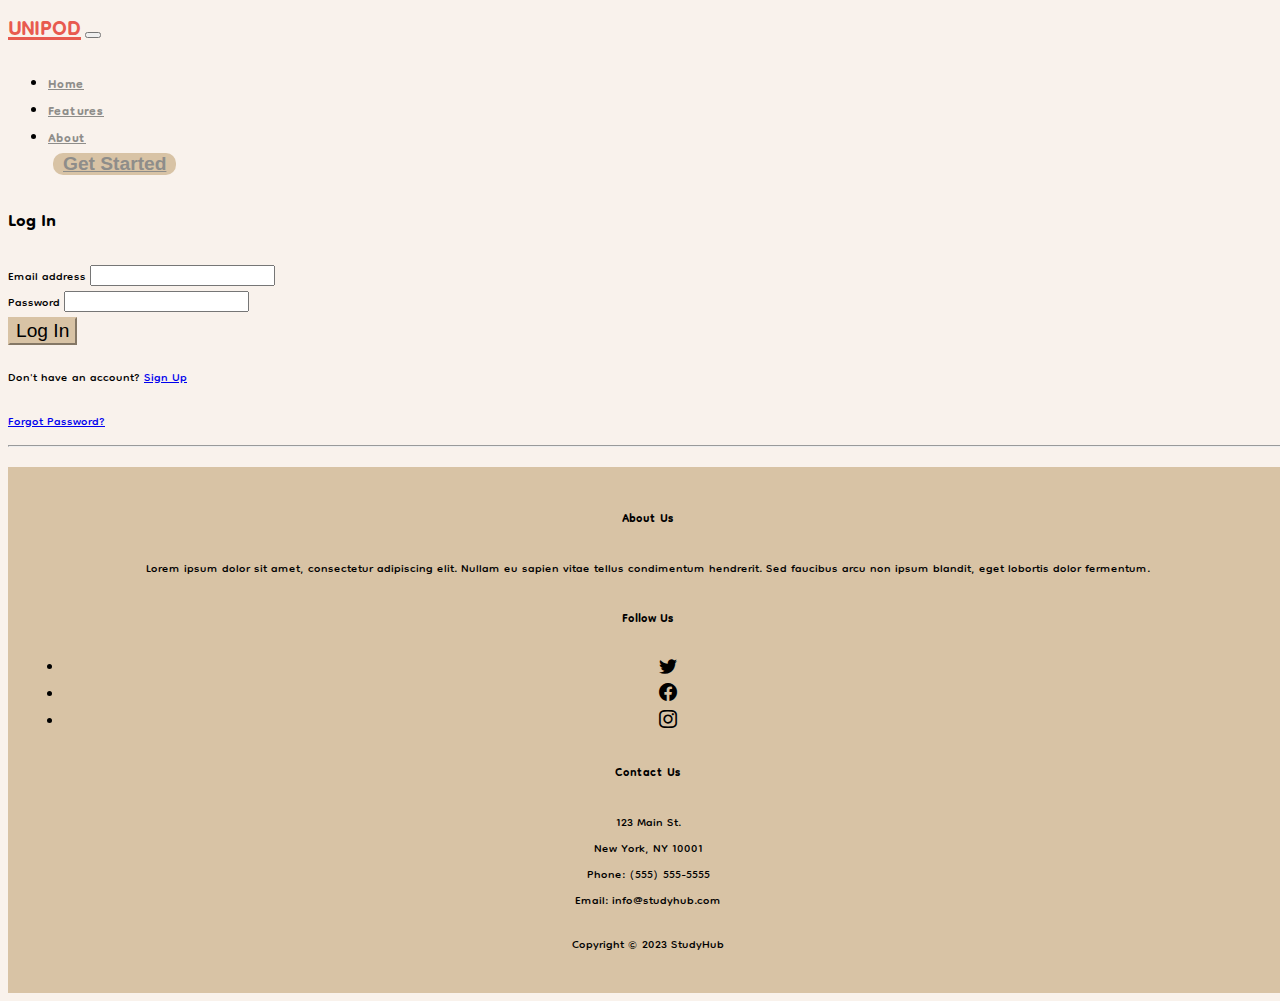
<file: login.html>
<!DOCTYPE html>
<html lang="en">
<head>
    <meta charset="UTF-8">
  <meta name="viewport" content="width=device-width, initial-scale=1.0">
    <title>Login or Register</title>
    <link href="https://cdn.jsdelivr.net/npm/bootstrap@5.2.3/dist/css/bootstrap.min.css" rel="stylesheet" integrity="sha384-rbsA2VBKQhggwzxH7pPCaAqO46MgnOM80zW1RWuH61DGLwZJEdK2Kadq2F9CUG65" crossorigin="anonymous">
    <!-- Google Fonts -->
    <link rel="preconnect" href="https://fonts.gstatic.com">
    <link href="https://fonts.googleapis.com/css2?family=Dongle&display=swap" rel="stylesheet">
    <link rel="stylesheet" href="style.css">
    <link rel="stylesheet" href="https://cdn.jsdelivr.net/npm/bootstrap-icons@1.10.4/font/bootstrap-icons.css">
</head>
<body>
    <nav class="navbar navbar-expand-lg navbar-light bg-light">
        <div class="container-fluid">
          <a class="navbar-brand" href="index.html">UNIPOD</a>
          <button class="navbar-toggler" type="button" data-bs-toggle="collapse" data-bs-target="#navbarNav" aria-controls="navbarNav" aria-expanded="false" aria-label="Toggle navigation">
            <span class="navbar-toggler-icon"></span>
          </button>
          <div class="collapse navbar-collapse" id="navbarNav">
            <ul class="navbar-nav ms-auto mb-2 mb-lg-0">
                <li class="nav-item">
                  <a class="nav-link active" aria-current="page" href="index.html">Home</a>
                </li>
                <li class="nav-item">
                  <a class="nav-link" href="index.html#features">Features</a>
                </li>
                <li class="nav-item">
                  <a class="nav-link" href="about.html">About</a>
                </li>
                <button class="sgn nav-item">
                  <a class="nav-link" href="signup.html">Get Started</a>
                </button>
              </ul>
              
          </div>
        </div>
      </nav>
    <div class="container mt-3">
  <div class="row justify-content-center">
    <div class="col-md-6 col-lg-5">
      <div class="card">
        <div class="card-body">
          <h2 class="card-title text-center mb-4">Log In</h2>
          <form>
            <div class="mb-3">
              <label for="email" class="form-label">Email address</label>
              <input type="email" class="form-control" id="uemail" aria-describedby="emailHelp">
            </div>
            <div class="mb-3">
              <label for="password" class="form-label">Password</label>
              <input type="password" class="form-control" id="upassword">
            </div>
            <div class="d-grid gap-2">
              <button type="submit" class="btn btn-primary">Log In</button>
            </div>
          </form>
          <div class="text-center mt-3">
            <p>Don't have an account? <a href="signup.html">Sign Up</a></p>
            <a href="forpass.html">Forgot Password?</a>
          </div>
        </div>
      </div>
    </div>
  </div>
</div>
  <hr class="my-4">
  <footer class="bg-light py-3">
          <div class="container">
            <div class="row">
              <div class="col-md-4">
                <h4>About Us</h4>
                <p>Lorem ipsum dolor sit amet, consectetur adipiscing elit. Nullam eu sapien vitae tellus condimentum hendrerit. Sed faucibus arcu non ipsum blandit, eget lobortis dolor fermentum.</p>
              </div>
              <div class="col-md-4">
                <h4>Follow Us</h4>
                <ul class="list-unstyled">
                  <li><a href="#"><i class="bi bi-twitter"></i></a></li>
                  <li><a href="#"><i class="bi bi-facebook"></i></a></li>
                  <li><a href="#"><i class="bi bi-instagram"></i></a></li>
                </ul>
              </div>
              <div class="col-md-4">
                <h4>Contact Us</h4>
                <p>123 Main St. <br> New York, NY 10001 <br> Phone: (555) 555-5555 <br> Email: info@studyhub.com</p>
              </div>
            </div>
            <div class="row mt-3">
              <div class="col-md-12 text-center">
                <p>Copyright &copy; 2023 StudyHub</p>
              </div>
            </div>
          </div>
        </footer>
    <script src="https://cdn.jsdelivr.net/npm/bootstrap@5.2.3/dist/js/bootstrap.bundle.min.js" integrity="sha384-kenU1KFdBIe4zVF0s0G1M5b4hcpxyD9F7jL+jjXkk+Q2h455rYXK/7HAuoJl+0I4" crossorigin="anonymous"></script>
    <script src="data.js"></script>
    <script async src="https://www.google.com/recaptcha/api.js"></script>
<script>
  // If reCAPTCHA is still loading, grecaptcha will be undefined.
  grecaptcha.ready(function(){
    grecaptcha.render("container", {
      sitekey: "ABC-123"
    });
  });
</script>
</body>
</html>
</file>
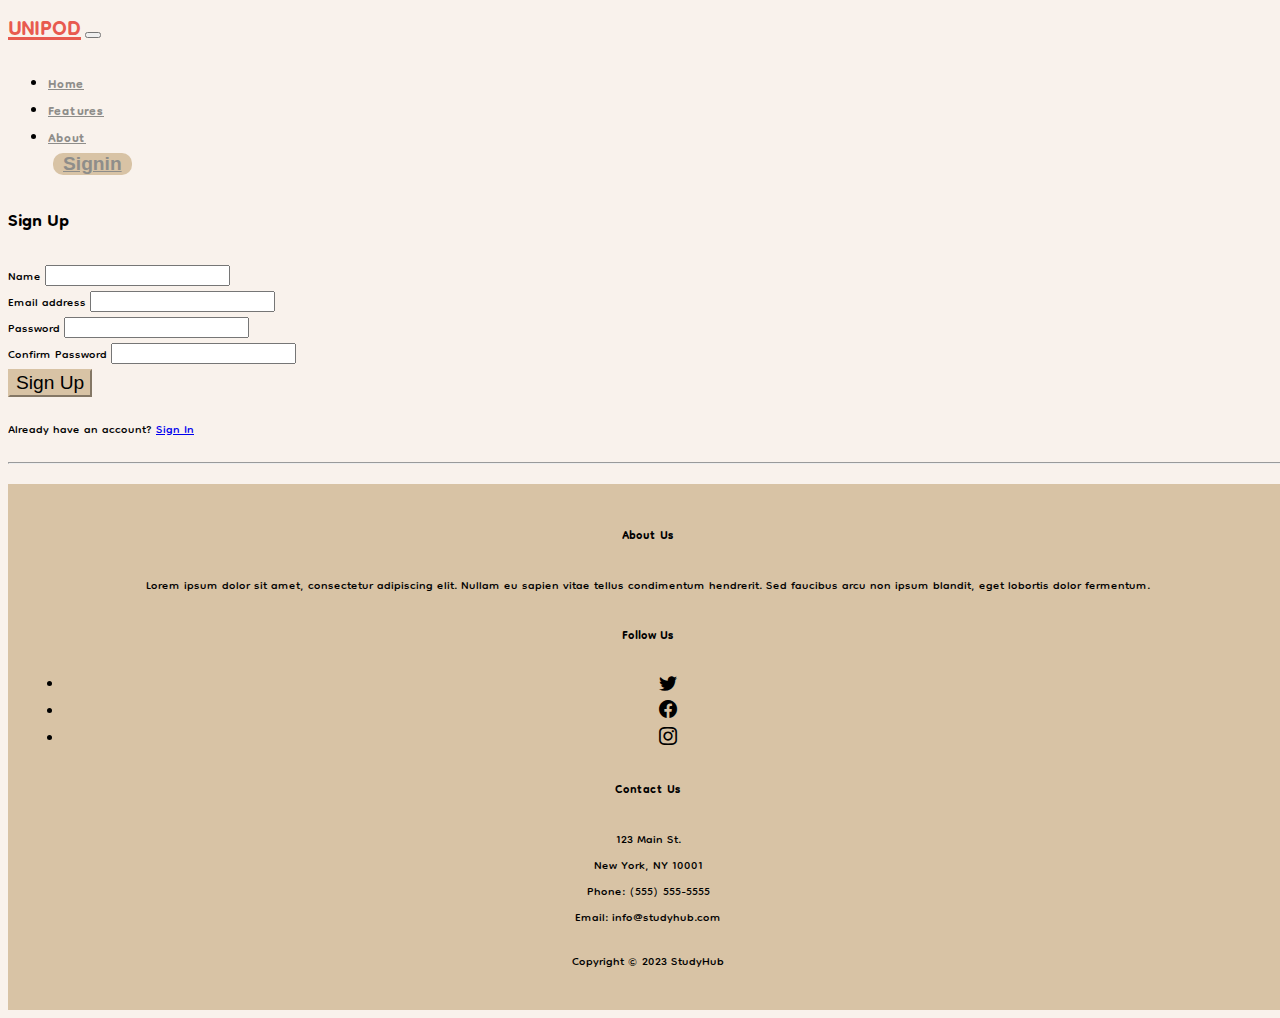
<file: signup.html>
<!DOCTYPE html>
<html lang="en">

<head>
  <meta charset="UTF-8">
  <meta name="viewport" content="width=device-width, initial-scale=1.0">
  <title>Login or Register</title>
  <link href="https://cdn.jsdelivr.net/npm/bootstrap@5.2.3/dist/css/bootstrap.min.css" rel="stylesheet"
    integrity="sha384-rbsA2VBKQhggwzxH7pPCaAqO46MgnOM80zW1RWuH61DGLwZJEdK2Kadq2F9CUG65" crossorigin="anonymous">
  <!-- Google Fonts -->
  <link rel="preconnect" href="https://fonts.gstatic.com">
  <link href="https://fonts.googleapis.com/css2?family=Dongle&display=swap" rel="stylesheet">
  <link rel="stylesheet" href="style.css">
  <link rel="stylesheet" href="https://cdn.jsdelivr.net/npm/bootstrap-icons@1.10.4/font/bootstrap-icons.css">
</head>

<body>
  <nav class="navbar navbar-expand-lg navbar-light bg-light">
    <div class="container-fluid">
      <a class="navbar-brand" href="index.html">UNIPOD</a>
      <button class="navbar-toggler" type="button" data-bs-toggle="collapse" data-bs-target="#navbarNav"
        aria-controls="navbarNav" aria-expanded="false" aria-label="Toggle navigation">
        <span class="navbar-toggler-icon"></span>
      </button>
      <div class="collapse navbar-collapse" id="navbarNav">
        <ul class="navbar-nav ms-auto mb-2 mb-lg-0">
          <li class="nav-item">
            <a class="nav-link" aria-current="page" href="index.html">Home</a>
          </li>
          <li class="nav-item">
            <a class="nav-link" href="index.html#features">Features</a>
          </li>
          <li class="nav-item">
            <a class="nav-link" href="about.html">About</a>
          </li>
          <button class="sgn nav-item">
            <a class="nav-link" href="login.html">Signin</a>
          </button>
        </ul>

      </div>
    </div>
  </nav>
  <div class="container mt-3">
    <div class="row justify-content-center">
      <div class="col-md-6 col-lg-5">
        <div class="card">
          <div class="card-body">
            <h2 class="card-title text-center mb-4">Sign Up</h2>
            <form id="myForm">
              <div class="mb-3">
                <label for="inputName" class="form-label">Name</label>
                <input type="text" class="form-control" id="inputName" required>
              </div>
              <div class="mb-3">
                <label for="inputEmail" class="form-label">Email address</label>
                <input type="email" class="form-control" id="inputEmail" required>
              </div>
              <div class="mb-3">
                <label for="inputPassword" class="form-label">Password</label>
                <input type="password" class="form-control" id="inputPassword" required>
              </div>
              <div class="mb-3">
                <label for="inputConfirmPassword" class="form-label">Confirm Password</label>
                <input type="password" class="form-control" id="inputConfirmPassword" required>
              </div>
              <button type="submit" class="btn btn-primary">Sign Up</button>
              <div class="text-center mt-3">
                <p>Already have an account? <a href="login.html">Sign In</a></p>
              </div>
            </form>
          </div>
        </div>
      </div>
    </div>
  </div>
  <hr class="my-4">
  <footer class="bg-light py-3">
    <div class="container">
      <div class="row">
        <div class="col-md-4">
          <h4>About Us</h4>
          <p>Lorem ipsum dolor sit amet, consectetur adipiscing elit. Nullam eu sapien vitae tellus condimentum
            hendrerit. Sed faucibus arcu non ipsum blandit, eget lobortis dolor fermentum.</p>
        </div>
        <div class="col-md-4">
          <h4>Follow Us</h4>
          <ul class="list-unstyled">
            <li><a href="#"><i class="bi bi-twitter"></i></a></li>
            <li><a href="#"><i class="bi bi-facebook"></i></a></li>
            <li><a href="#"><i class="bi bi-instagram"></i></a></li>
          </ul>
        </div>
        <div class="col-md-4">
          <h4>Contact Us</h4>
          <p>123 Main St. <br> New York, NY 10001 <br> Phone: (555) 555-5555 <br> Email: info@studyhub.com</p>
        </div>
      </div>
      <div class="row mt-3">
        <div class="col-md-12 text-center">
          <p>Copyright &copy; 2023 StudyHub</p>
        </div>
      </div>
    </div>
  </footer>
  <script src="https://cdn.jsdelivr.net/npm/bootstrap@5.2.3/dist/js/bootstrap.bundle.min.js"
    integrity="sha384-kenU1KFdBIe4zVF0s0G1M5b4hcpxyD9F7jL+jjXkk+Q2h455rYXK/7HAuoJl+0I4"
    crossorigin="anonymous"></script>
  <script src="data.js"></script>
  <script async src="https://www.google.com/recaptcha/api.js"></script>
<script>
  // If reCAPTCHA is still loading, grecaptcha will be undefined.
  grecaptcha.ready(function(){
    grecaptcha.render("container", {
      sitekey: "ABC-123"
    });
  });
</script>
</body>

</html>
</file>
<file: style.css>
body {
  background-color: #727270;
  overflow-x: hidden;
  width: 100vw;
  font-family: "Dongle", sans-serif;
}
.navbar-brand {
  font-size: 2rem;
  font-weight: bold;
  color: #e85a4f;
}
.nav-link {
  font-size: 1.2rem;
  font-weight: bold;
  color: #8e8d8a;
}
.jumbotron {
  background-color: #e98074;
  color: #eae7dc;
  padding-top: 50px;
  padding-bottom: 50px;
}
.sgn{
    margin-left: 5px;
    padding: 0 10px;
    border-radius: 10px;
    border: none;
    background-color: #d8c3a5;
  color: #000000;
  border-color: #d8c3a5;
  font-size: 1.2rem;
}
.sgn:hover {
    background-color: #e85a4f;
    color: #0a0a0a;
    border: #727270 solid 1px;
  }
.btn {
  background-color: #d8c3a5;
  color: #000000;
  border-color: #d8c3a5;
  font-size: 1.2rem;
}
.btn:hover {
  background-color: #e85a4f;
  color: #eae7dc;
  border-color: #e85a4f;
  border: #727270 solid 2px;
}
footer {
  margin-top: 20px;
  background: #d8c3a5;
  color: #000000;
  text-align: center;
  padding: 1rem;
}
footer a {
  text-decoration: none;
  color: #000000;
}
.feat {
  transition: ease-in-out 500ms;
}
.feat:hover {
  transform: scale(1.05);
}
body {
  background-color: hsl(30, 50%, 95%);
  font-family: "Dongle", sans-serif;
  font-size: 18px;
}

h1,
h2,
h3,
h4,
h5,
h6 {
  font-family: "Dongle", sans-serif;
}

p {
  font-family: "Dongle", sans-serif;
  font-size: 18px;
}
.pre{
  width: 100%;
  margin:auto;
}
.rd{
  width: 98%;
  margin: auto;
}
.upm{
  border-radius: 5px;
  background-color: #d8c3a5;
  color: #000000;
  border-color: #d8c3a5;
}
.upm a{
  color: black;
}
.upm:hover {
  background-color: #e85a4f;
  color: #eae7dc;
  border: #727270 solid 2px;
}
.upm a:hover{
  color: #fff;
}
@media(min-width: 900px){
  .postimg{
    margin-left: 25vw;
    width: 30vw;
  height: auto;
  }
}
@media(max-width: 900px){
  .upm{
    display: flex;
    justify-content: center;
    align-items: center;
  }
  body{
    overflow-x: hidden;
  }
}
@media(max-width:767px){
  body{
    overflow-x: hidden;
  }  
  
}
</file>
